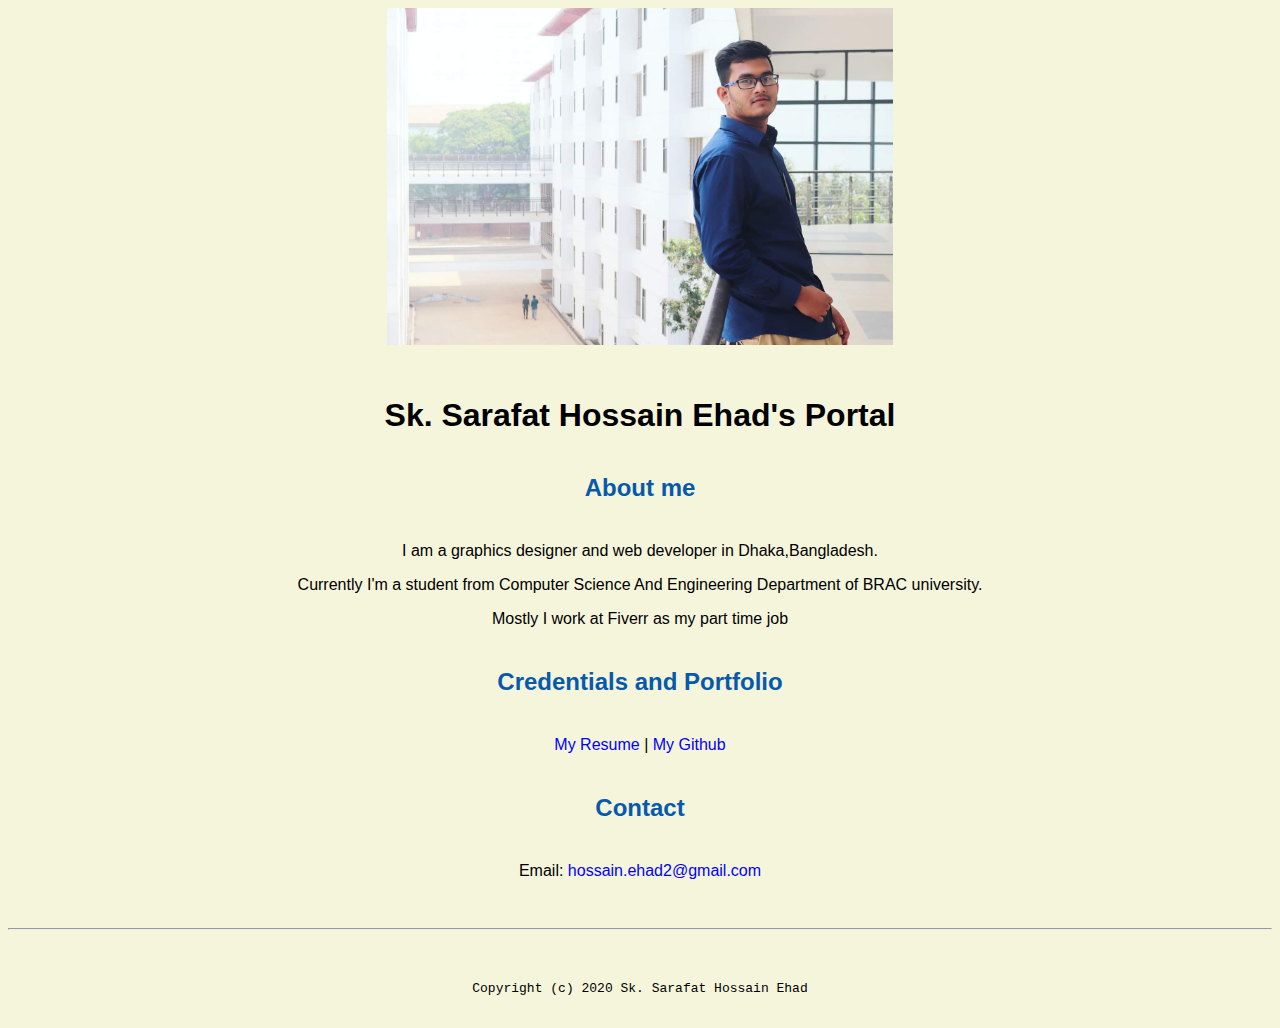
<file: index.html>
<!doctype html>

<html lang="en">

  <header>
    <title>Sk. Sarafat Hossain Ehad's Portal</title>
    <link rel="stylesheet" href="css/master.css">

    <link rel="FaviconIcon" href="favicon.ico" type="image/x-icon">
    <link rel="shortcut" href="favicon.ico" type="image/x-icon">

    <meta name="viewport" content="width=device-width, initial-scale=1, shrink-to-fit=no">

    <meta name="name" content="Sk. Ehad Hossain's portal">
    <meta name="robots" content="noindex, nofollow">
  </header>

  <body>
    <img src="images/banner.jpg" width="40%" alt="banner">
    <h1>Sk. Sarafat Hossain Ehad's Portal</h2>
    <h2>About me</h2>
    <p>I am a graphics designer and web developer in Dhaka,Bangladesh.</p>
    <p>Currently I'm a student from Computer Science And
      Engineering Department of BRAC university. </p>
    <p>Mostly I work at Fiverr as my part time job</p>

    <h2>Credentials and Portfolio</h2>

    <p><a href="resume.html">My Resume</a> | <a href="https://github.com/skehad">My Github</a> </p>
    <h2>Contact</h2>

    <p>Email: <a href="mailto:hossain.ehad2@gmail.com">hossain.ehad2@gmail.com</a><p>
  <body>

  <footer>
    <hr>
    <code>Copyright (c) 2020 Sk. Sarafat Hossain Ehad</code>
  </footer>

</html>
</file>
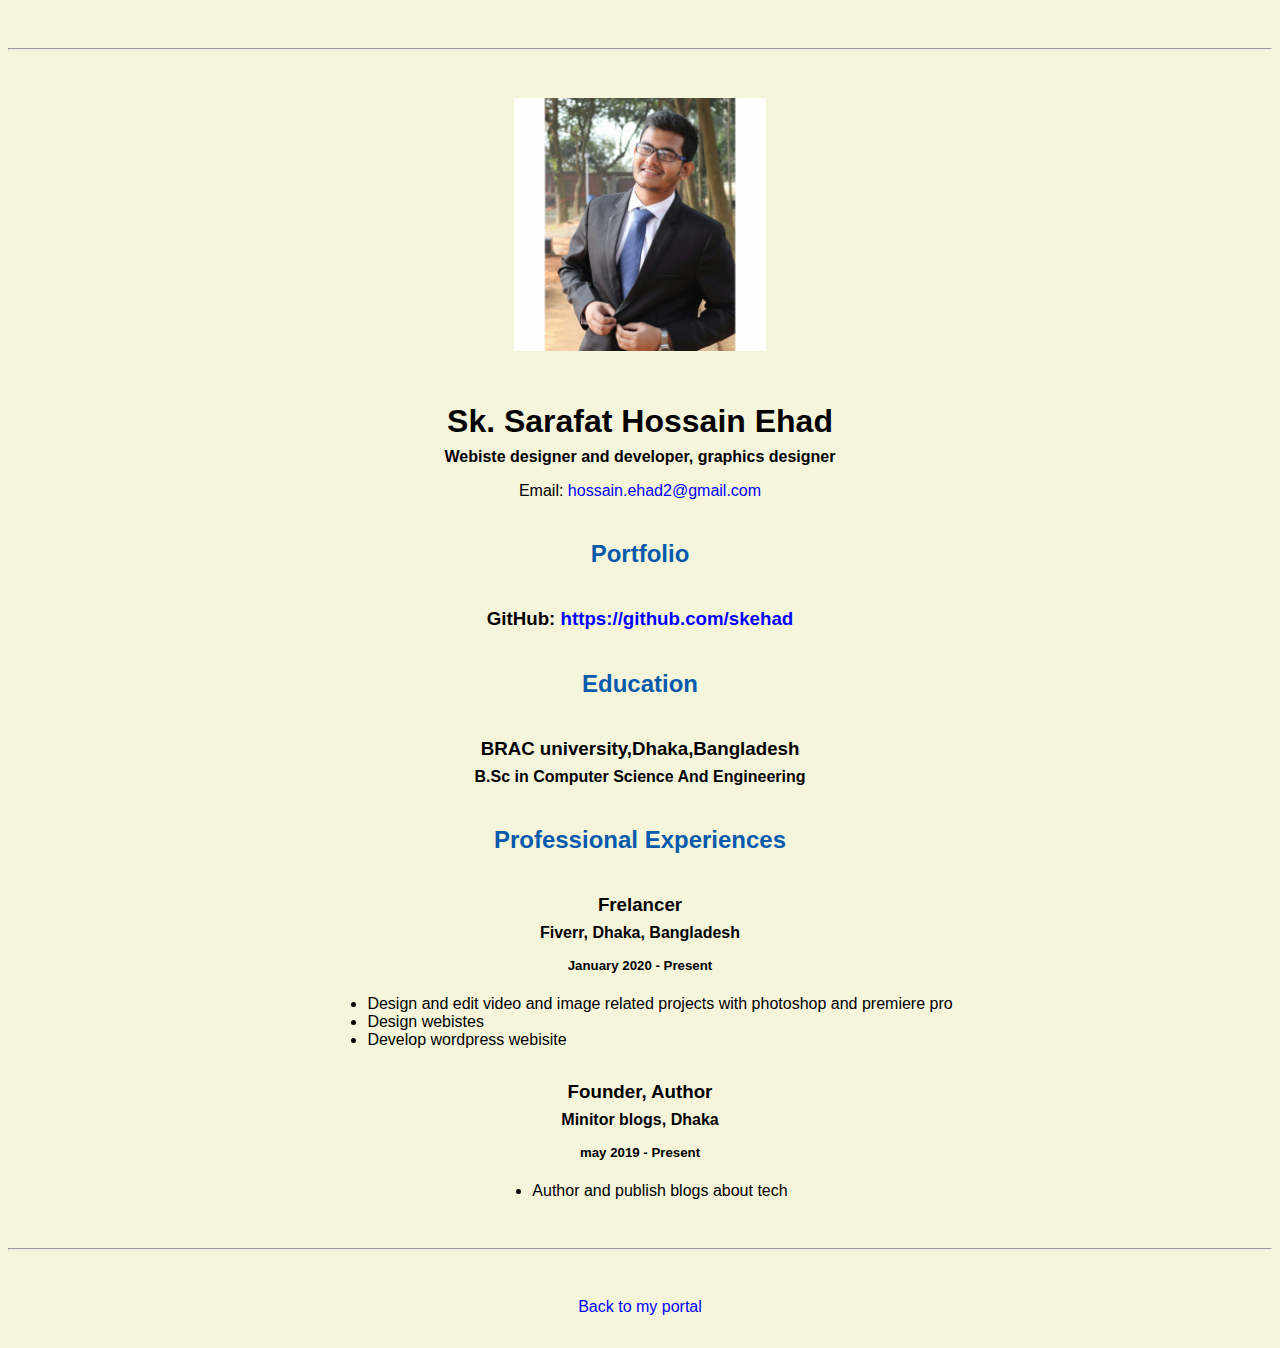
<file: resume.html>
<!doctype html>

<!-- this is a comment for human! -->

<html lang="en">

  <header>
    <title>Sk. Sarafat Hossain Ehad's Resume</title>
    <link rel="stylesheet" href="css/master.css">

    <link rel="FaviconIcon" href="favicon.ico" type="image/x-icon">
    <link rel="shortcut" href="favicon.ico" type="image/x-icon">

    <meta name="viewport" content="width=device-width, initial-scale=1, shrink-to-fit=no">

    <meta name="name" content="Sk. Ehad Hossain's portal">
    <meta name="robots" content="noindex, nofollow">
  </header>

  <body>
    <hr>

    <img src="images/resume.jpg" alt="resume" width="20%">

    <h1>Sk. Sarafat Hossain Ehad</h1>
    <h4>Webiste designer and developer, graphics designer</h4>

    <p>Email: <a href="mailto:hossain.ehad2@gmail.com" target="_blank">hossain.ehad2@gmail.com</a></p>

    <h2>Portfolio</h2>
      <h3>GitHub: <a href="https://github.com/skehad" target="_blank">https://github.com/skehad</a></h3>

    <h2>Education</h2>

    <h3>BRAC university,Dhaka,Bangladesh</h3>
    <h4>B.Sc in Computer Science And Engineering</h4>

    <h2>Professional Experiences</h2>

    <h3>Frelancer</h3>
    <h4>Fiverr, Dhaka, Bangladesh</h4>
    <h5>January 2020 - Present</h5>
      <ul>
        <li>Design and edit video and image related projects with photoshop and premiere pro </li>
        <li>Design webistes</li>
        <li>Develop wordpress webisite</li>
      </ul>

    <h3>Founder, Author</h3>
    <h4>Minitor blogs, Dhaka</h4>
    <h5>may 2019 - Present</h5>
      <ul>
        <li>Author and publish blogs about tech</li>
      </ul>
  </body>

  <footer>
  <hr>
  <p><a href="index.html">Back to my portal</a><p>
  </footer>

</html>
</file>
<file: css/master.css>
/* Cascading stylesheet for the website */

/* Text inside these asterisks and slashes are comments for human */

  a {
    color:blue; /* set the text color to blue here */
    text-decoration: none; /* This means we do not want hyperlinks to be underlined */
  }

  a:hover {
    color: red;/* set the text color to red here */
    text-decoration: none; /* This means we do not want hyperlinks to be underlined */
  }

  body {
    /* set the background color here */
    /* set the text color to black here */
    /* set the font here */
    /* set the text alignment here */
    background-color: beige;
    color: black;
    font-family: Arial, Helvetica, sans-serif;
    text-align: center;
   }

  footer {
    margin-top: 2rem;
    margin-bottom: 2rem;
  }

  h1 {
    margin-bottom: 0.5rem;
    margin-top: 3rem;
   }

  h2 {
    color: #075AAB;
    /* set the text color of to #075AAB here */
    /* set both the bottom margin and top margin to 2.5rem here */
    margin-bottom: 2.5rem;
    margin-top: 2.5rem;
   }

  h3 {
    margin-bottom: 0;
    margin-top: 2rem;
  }

  h4 {
    margin-bottom: 1rem;
    margin-top: 0.5rem;
  }

  h5 {
    margin-top: 0.5rem;
  }

  hr {
    margin-bottom: 3rem;
    margin-top: 3rem;
  }

  /* this controls how the bullet points in the resume page looks */
  ul {
    display: table;
    margin: 0 auto;
    text-align: left;
  }
</file>
